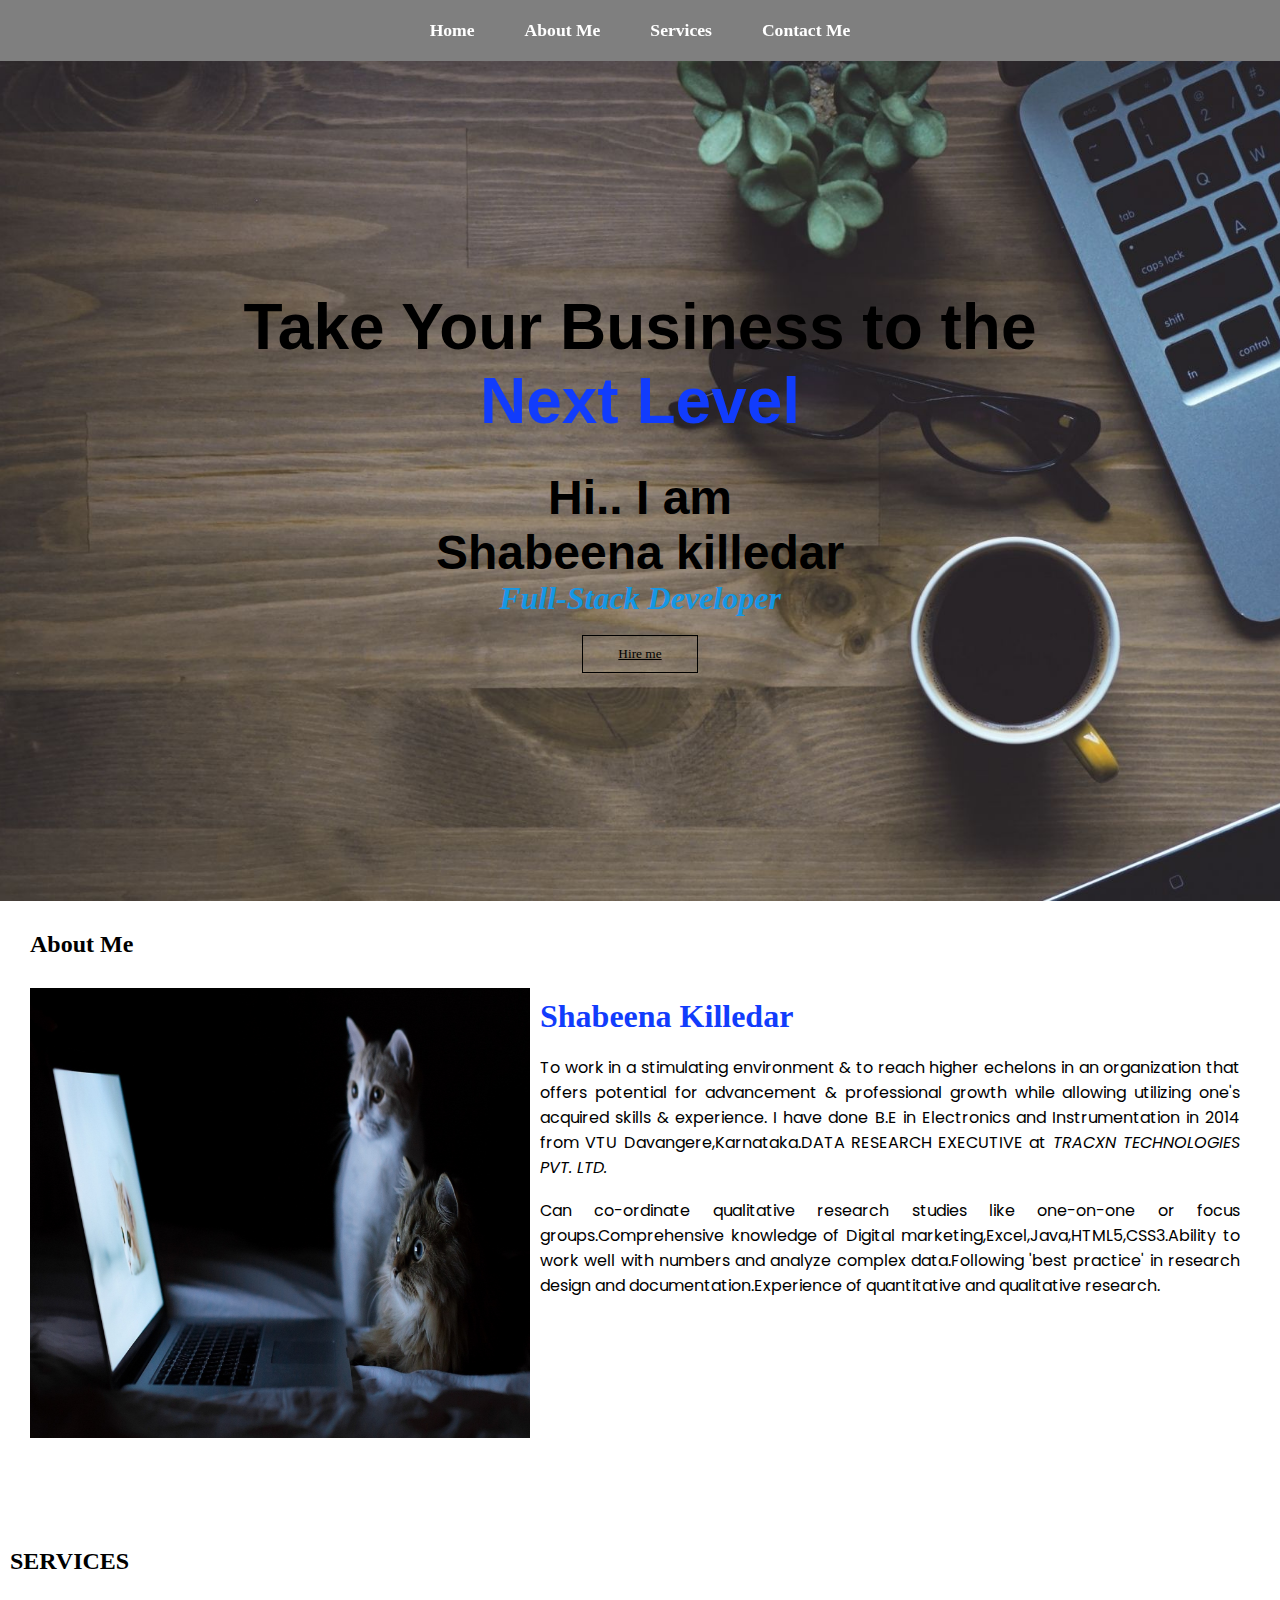
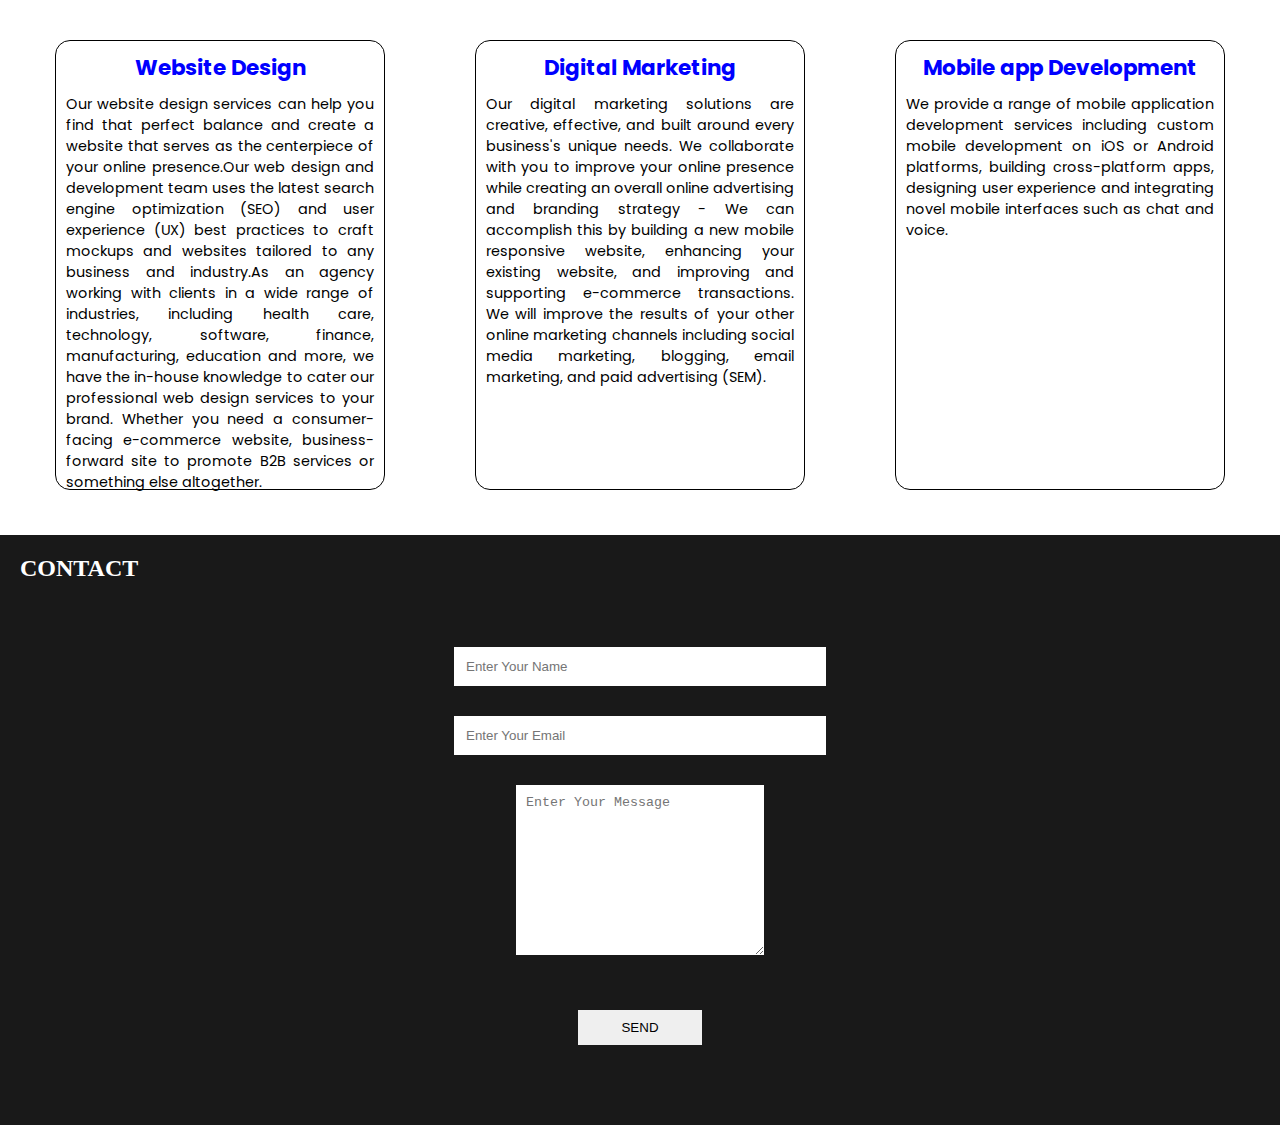
<file: index.html>
<!DOCTYPE html>
<html lang="en">
  <head>
    <meta charset="UTF-8" />
    <meta http-equiv="X-UA-Compatible" content="IE=edge" />
    <meta name="viewport" content="width=device-width, initial-scale=1.0" />
    <title>Shabeena Portfolio</title>
    <link rel="stylesheet" href="style.css" />
    <link rel="preconnect" href="https://fonts.googleapis.com" />
    <link rel="preconnect" href="https://fonts.gstatic.com" crossorigin />
    <link
      href="https://fonts.googleapis.com/css2?family=Montserrat:ital,wght@0,600;1,500&family=Poppins:ital,wght@0,300;1,600&display=swap"
      rel="stylesheet"
    />
  </head>
  <body>
    <nav class="navbar">
      <ul>
        <li><a href="#home">Home</a></li>
        <li><a href="#about">About Me</a></li>
        <li><a href="#services">Services</a></li>
        <li><a href="#contact">Contact Me</a></li>
      </ul>
    </nav>
    <section id="home">
      <div class="main">
        <div class="container">
          <h1>
            Take Your Business to the <br /><span class="text-primary"
              >Next Level</span
            >
          </h1>
          <h2>Hi.. I am <br />Shabeena killedar</h2>
          <h6><span class="text">Full-Stack Developer</span></h6>
          <br />
          <button class="btn">
            <a href="#contact">Hire me</a>
          </button>
        </div>
      </div>
    </section>
    <section id="about">
      <h1 class="headings">About Me</h1>
      <div id="pic">
        <img src="images\img1.jpg" alt="cat-image" />
        <div id="intro">
          <h2>Shabeena Killedar</h2>
          <p>
            To work in a stimulating environment & to reach higher echelons in
            an organization that offers potential for advancement & professional
            growth while allowing utilizing one's acquired skills & experience.
            I have done B.E in Electronics and Instrumentation in 2014 from VTU
            Davangere,Karnataka.DATA RESEARCH EXECUTIVE at
            <span>TRACXN TECHNOLOGIES PVT. LTD.</span>
          </p>
          <br />
          <p>
            Can co-ordinate qualitative research studies like one-on-one or
            focus groups.Comprehensive knowledge of Digital
            marketing,Excel,Java,HTML5,CSS3.Ability to work well with numbers
            and analyze complex data.Following 'best practice' in research
            design and documentation.Experience of quantitative and qualitative
            research.
          </p>
        </div>
      </div>
    </section>
    <section id="services">
      <h1 class="headings">SERVICES</h1>
      <div class="row">
        <div class="box">
          <h2 class="headings">Website Design</h2>
          <p>
            Our website design services can help you find that perfect balance
            and create a website that serves as the centerpiece of your online
            presence.Our web design and development team uses the latest search
            engine optimization (SEO) and user experience (UX) best practices to
            craft mockups and websites tailored to any business and industry.As
            an agency working with clients in a wide range of industries,
            including health care, technology, software, finance, manufacturing,
            education and more, we have the in-house knowledge to cater our
            professional web design services to your brand. Whether you need a
            consumer-facing e-commerce website, business-forward site to promote
            B2B services or something else altogether.
          </p>
        </div>

        <div class="box">
          <h2 class="headings">Digital Marketing</h2>
          <p>
            Our digital marketing solutions are creative, effective, and built
            around every business's unique needs. We collaborate with you to
            improve your online presence while creating an overall online
            advertising and branding strategy - We can accomplish this by
            building a new mobile responsive website, enhancing your existing
            website, and improving and supporting e-commerce transactions. We
            will improve the results of your other online marketing channels
            including social media marketing, blogging, email marketing, and
            paid advertising (SEM).
          </p>
        </div>
        <div class="box">
          <h2 class="headings">Mobile app Development</h2>
          <p>
            We provide a range of mobile application development services
            including custom mobile development on iOS or Android platforms,
            building cross-platform apps, designing user experience and
            integrating novel mobile interfaces such as chat and voice.
          </p>
        </div>
      </div>
    </section>
    <section id="contact">
      <h1 class="headings">CONTACT</h1>
      <form action="" class="form">
        <input
          type="text"
          name="name"
          class="input"
          placeholder="Enter Your Name"
        />
        <input
          type="email"
          name="email"
          class="input"
          placeholder="Enter Your Email"
        />
        <textarea
          name="msg"
          id="msg"
          cols="30"
          rows="10"
          placeholder="Enter Your Message"
        ></textarea>
        <input type="submit" value="SEND" id="send" />
      </form>
    </section>
  </body>
</html>
</file>
<file: style.css>
* {
  margin: 0;
  padding: 0;
  box-sizing: border-box;
}
.navbar {
  display: flex;
  justify-content: center;
  align-items: center;
  background-color: rgba(0, 0, 0, 0.5);
  position: sticky;
  top: 0;
}

.navbar ul {
  display: flex;
  list-style: none;
  margin: 20px 0px;
}
.navbar ul li {
  font-family: century;
  font-size: 1.1rem;
  font-weight: bold;
}

.navbar ul li a {
  text-decoration: none;
  color: white;
  padding: 8px 25px;
  transition: all 0.5s ease;
}

.navbar ul li a:hover {
  background-color: white;
  color: blue;
  box-shadow: 0 0 10px white;
}

/*home section*/
#home {
  display: flex;
  flex-direction: column;
  height: 840px;
  justify-content: center;
  align-items: center;
  background: url("./images/pc.jpg") no-repeat center center/cover;
}

.main {
  display: flex;
  flex-direction: column;
  /* border: 1px solid white;*/
  align-items: center;
  justify-content: center;
  text-align: center;
  color: black;
}
.container h1 {
  font-size: 4rem;
  margin-bottom: 2rem;
  font-family: Arial, Helvetica, sans-serif;
}
.text-primary {
  color: #113cfc;
}
.container h2 {
  font-family: Arial, Helvetica, sans-serif;
  font-size: 3rem;
  text-align: center;
}

.container h6 {
  font-style: italic;
  font-size: 2rem;
  text-align: center;
  display: flex;
  flex-direction: column;
}
.text {
  color: #1597e5;
}

.btn {
  padding: 10px 35px;
  background-color: transparent;
  border: 1px solid black;
  color: black;
  outline: none;
  transition: 0.6s ease;
  font-family: fantasy;
}
.btn a {
  color: black;
}

.btn:hover {
  cursor: pointer;
  background-color: white;
  box-shadow: 0 0 5px white, 0 0 10px white, 0 0 15px white;
  font-weight: bold;
  font-family: Arial, Helvetica, sans-serif;
}
/*about section*/
h1.headings {
  font-size: 1.5rem;
  margin-bottom: 30px;
}
#about {
  display: flex;
  flex-direction: column;
  box-sizing: border-box;
  padding: 30px;
  margin-bottom: 70px;
}

#pic {
  display: flex;
}
#pic img {
  width: 500px;
  height: 450px;
}
#intro {
  display: flex;
  flex-direction: column;
  text-align: justify;
  padding: 10px;
}

#intro h2 {
  font-size: 2rem;
  margin-bottom: 20px;
  color: #113cfc;
}
#intro p {
  font-family: "Poppins", sans-serif;
  font-size: 1rem;
  text-align: justify;
  word-spacing: normal;
  line-height: normal;
}
#intro p span {
  font-style: italic;
}
/*Services section*/
#services {
  display: flex;
  flex-direction: column;
  padding: 10px;
}

.row {
  display: flex;
  flex-direction: row;
  justify-content: space-around;
}
.box {
  width: 330px;
  height: 450px;
  border: 1px solid black;
  margin: 35px;
  align-items: center;
  text-align: justify;
  padding: 10px;
  border-radius: 15px;
  background: linear-gradient(to top, #113cfc 50%, white 50%);
  background-size: 100% 200%;
  transition: all 0.8s;
  font-family: "Poppins", sans-serif;
  font-size: 0.9rem;
  line-height: normal;
  word-spacing: normal;
}
.box h2 {
  font-family: "Poppins", sans-serif;
  color: blue;
  margin-bottom: 10px;
  text-align: center;
}
.box:hover {
  background-position: left bottom;
  color: white;
  border: none;
  box-shadow: 0 0 20px white;
  text-align: justify;
}
.box:hover h2 {
  color: white;
}

/*Contact Section*/

#contact {
  display: flex;
  flex-direction: column;
  box-sizing: border-box;
  background-color: rgba(0, 0, 0, 0.9);
  color: white;
  padding: 20px;
}

.form {
  display: flex;
  flex-direction: column;
  box-sizing: border-box;
  align-items: center;
  margin: 20px 0px;
}

.input {
  padding: 12px;
  margin: 15px;
  width: 30%;
  border: none;
  outline: none;
}
#msg {
  width: 20%;
  padding: 10px;
  margin: 15px;
  border: none;
  outline: none;
}

#send {
  width: 10%;
  padding: 10px;
  margin: 40px;
  border: none;
  outline: none;
}
#send:hover {
  cursor: pointer;
  box-shadow: 0 0 10px white;
}
</file>
